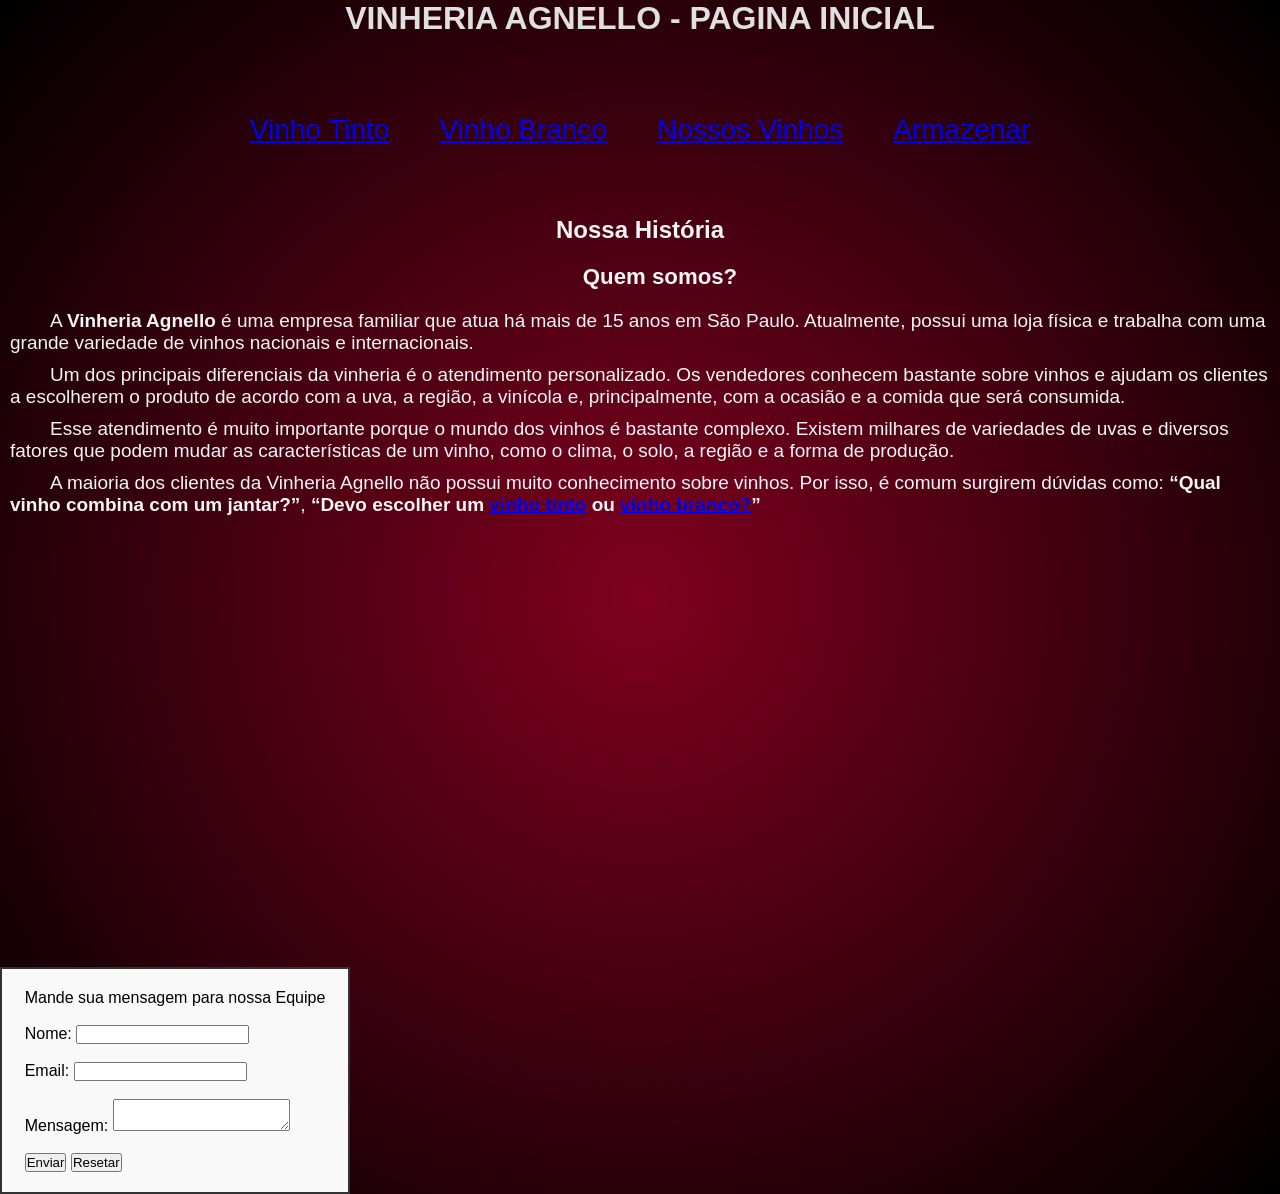
<file: CheckPoint01_FrontEnd_VinheriaAgnello/index.html>
<!DOCTYPE html>
<html lang="pt-br">
<head>
    <meta charset="UTF-8">
    <meta name="viewport" content="width=device-width, initial-scale=1.0">
    <meta name="keywords" content="vinho, vinhos, vinheria, adega, agnello">
    <meta name="description" content="A Vinheria Agnello mostra a sua grande diversidade de vinhos tintos e brancos. O nosso suporte impecável com o consumidor é o que nos deixa conhecidos.">
    <title>Vinheria Agnello</title>
    <link rel="stylesheet" href="src/assets/css/style.css">
    <link rel="stylesheet" href="src/assets/css/efeitos.css">
</head>

<body id="grad">
    <header>
        <h1 class="corTituloPrincipal">Vinheria Agnello - PAGINA INICIAL</h1>
            <nav class="aumentarSubtitulo" id="nav">
                <ul class="ulnavegacao">
                    <li><a href="src/assets/pages/paginaDeVinhosTinto.html">Vinho Tinto</a></li>
                    <li><a href="src/assets/pages/paginaDeVinhosBranco.html">Vinho Branco</a></li>
                    <li><a href="src/assets/pages/paginaDeVinhosDaLoja.html">Nossos Vinhos</a></li>
                    <li><a href="src/assets/pages/paginaDeInformacaoDeArmazenamento.html">Armazenar</a></li>
                </ul>
            </nav>
        </header>
        <h2 style="color: #F5F5F5;">Nossa História</h2>
    <main id="paragrafo" class="aumentarTexto">
        <h3 style="color: #F5F5F5;">Quem somos?</h3>
        <p>A <strong>Vinheria Agnello</strong> é uma empresa familiar que atua há mais de 15 anos em São Paulo. Atualmente, possui uma loja física e trabalha com uma grande variedade de vinhos nacionais e internacionais.</p>
        <p>Um dos principais diferenciais da vinheria é o atendimento personalizado. Os vendedores conhecem bastante sobre vinhos e ajudam os clientes a escolherem o produto de acordo com a uva, a região, a vinícola e, principalmente, com a ocasião e a comida que será consumida.</p>
        <p>Esse atendimento é muito importante porque o mundo dos vinhos é bastante complexo. Existem milhares de variedades de uvas e diversos fatores que podem mudar as características de um vinho, como o clima, o solo, a região e a forma de produção.</p>
        <p>A maioria dos clientes da Vinheria Agnello não possui muito conhecimento sobre vinhos. Por isso, é comum surgirem dúvidas como: <strong>“Qual vinho combina com um jantar?”</strong>, <strong>“Devo escolher um <a href="./src/assets/pages/paginaDeVinhosTinto.html" target="_blank">vinho tinto</a> ou <a href="src/assets/pages/paginaDeVinhosDaLoja.html" target="_blank">vinho branco?</a>”</strong>
        </p>
    </main>
    <div style="display: flex; justify-content: center; margin-top: 100px;">
        <iframe width="560" height="315" src="https://www.youtube.com/embed/hKqUS9Zvnjg?si=fTy4992RnBl24EVe"
                    title="YouTube video player" frameborder="0"
                    allow="accelerometer; autoplay; clipboard-write; encrypted-media; gyroscope; picture-in-picture; web-share"
                    referrerpolicy="strict-origin-when-cross-origin" allowfullscreen></iframe>
                    <br><br>
    </div>
    <br><br>
    <section class="centralizar caixaFormulario">
            <form action="">         
                <legend>Mande sua mensagem para nossa Equipe</legend>
                <br>
                <label for="nome">Nome:</label>
                <input type="text" id="nome" name="nome" required>
                <br><br>
                <label for="email">Email:</label>
                <input type="email" id="email" name="email" required>
                <br><br>
                <label for="mensagem">Mensagem:</label>
                <textarea id="mensagem" name="mensagem" required></textarea>
                <br><br>
                <button type="submit">Enviar</button>
                <button type="reset">Resetar</button>
            </form>
    </section>
    <script src="src/js/script.js"></script>
</body>
</html>
</file>
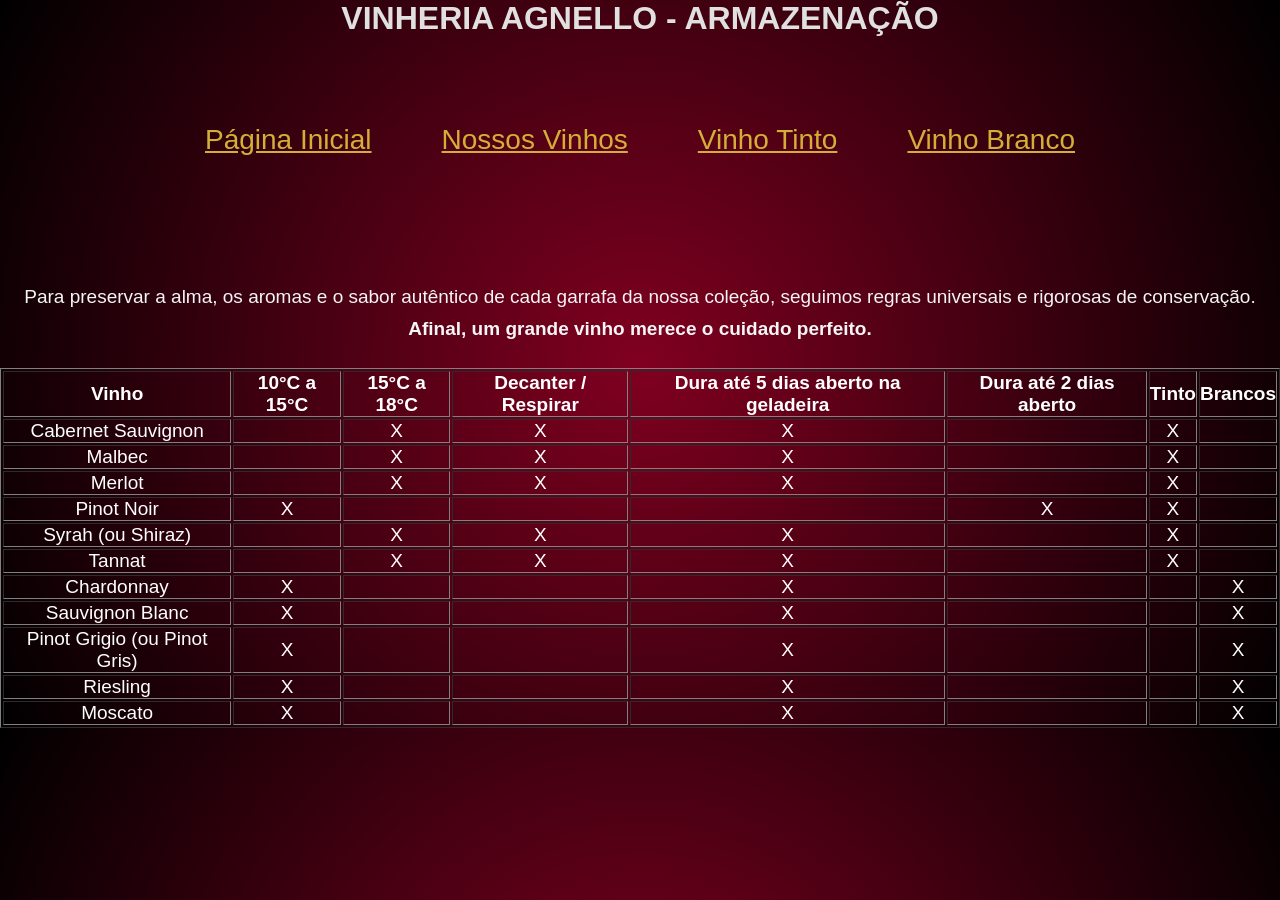
<file: src/assets/pages/paginaDeInformacaoDeArmazenamento.html>
<!-- Aqui vai ser tipo "Como nos Guardamos os nossos vinhos, temperatura tal, como cuidar do seu vinho de acordo se ele é tinto ou branco, e tb se tipo tem alguma diferenca de vinho de tal pais, (eu n sei mas vai q tipo vinho da Africa do Sul tem temperatura diferente tlgd pq eles sao mais pra cima do equador)" -->
 <!DOCTYPE html>
 <html lang="pt-br">
 <head>
    <meta charset="UTF-8">
    <meta name="viewport" content="width=device-width, initial-scale=1.0">
    <meta name="keywords" content="armazenamento, vinho, vinhos, tinto, branco, qualidade">
    <meta name="description" content="O armazenamento da vinheria Agnello é muito elogiado pela sua qualidade e respeito pelo o que o cliente vai consumir. Também ajudamos com informações do nosso armazenamento que você pode usar.">
    <title>Informacoes de armazenamento</title>
    <link rel="stylesheet" href="../css/style.css">
    <link rel="stylesheet" href="../css/efeitos.css">
 </head>
 
 <body id="grad"    >
    <div style="text-align: center;">
    <h1 class="corTituloPrincipal" id="topo">Vinheria Agnello - ARMAZENAÇÃO</h1>
    <nav class="aumentarSubtitulo">
        <ul class="ulnavegacao">
            <li><a href="../../../index.html">Página Inicial</a></li>
            <li><a href="paginaDeVinhosDaLoja.html">Nossos Vinhos</a></li>
            <li><a href="paginaDeVinhosTinto.html">Vinho Tinto</a></li>
            <li><a href="paginaDeVinhosBranco.html">Vinho Branco</a></li>
        </ul>
    </nav>
    <div class="aumentarTexto">
    <p>Para preservar a alma, os aromas e o sabor autêntico de cada garrafa da nossa coleção, seguimos regras universais e rigorosas de conservação.</p>
    <p><strong>Afinal, um grande vinho merece o cuidado perfeito.</strong></p>
    </div>
    </div>
    <br>
    <section class ="centralizar aumentarTexto paragrafo corBranca">
        <table border="1"> <!--  table[border]>tr>th{Cabeçalho $}*3-->
            <tr>
                <th>Vinho</th>
                <th>10°C a 15°C</th>
                <th>15°C a 18°C</th>
                <th>Decanter / Respirar</th>
                <th>Dura até 5 dias aberto na geladeira</th>
                <th>Dura até 2 dias aberto</th>
                <th>Tinto</th>
                <th>Brancos</th>
            </tr>
            <tr>
                <td>Cabernet Sauvignon</td>
                <td></td>
                <td>X</td>
                <td>X</td>
                <td>X</td>
                <td></td>
                <td>X</td>
                <td></td>
            </tr>
            <tr>
                <td>Malbec</td>
                <td></td>
                <td>X</td>
                <td>X</td>
                <td>X</td>
                <td></td>
                <td>X</td>
                <td></td>
            </tr>
            <tr>
                <td>Merlot</td>
                <td></td>
                <td>X</td>
                <td>X</td>
                <td>X</td>
                <td></td>
                <td>X</td>
                <td></td>
            </tr>
            <tr>
                <td>Pinot Noir</td>
                <td>X</td>
                <td></td>
                <td></td>
                <td></td>
                <td>X</td>
                <td>X</td>
                <td></td>
            </tr>
            <tr>
                <td>Syrah (ou Shiraz)</td>
                <td></td>
                <td>X</td>
                <td>X</td>
                <td>X</td>
                <td></td>
                <td>X</td>
                <td></td>
            </tr>
            <tr>
                <td>Tannat</td>
                <td></td>
                <td>X</td>
                <td>X</td>
                <td>X</td>
                <td></td>
                <td>X</td>
                <td></td>
            </tr>
            <tr>
                <td>Chardonnay</td>
                <td>X</td>
                <td></td>
                <td></td>
                <td>X</td>
                <td></td>
                <td></td>
                <td>X</td>
            </tr>
            <tr>
                <td>Sauvignon Blanc</td>
                <td>X</td>
                <td></td>
                <td></td>
                <td>X</td>
                <td></td>
                <td></td>
                <td>X</td>
            </tr>
            <tr>
                <td>Pinot Grigio (ou Pinot Gris)</td>
                <td>X</td>
                <td></td>
                <td></td>
                <td>X</td>
                <td></td>
                <td></td>
                <td>X</td>
            </tr>
            <tr>
                <td>Riesling</td>
                <td>X</td>
                <td></td>
                <td></td>
                <td>X</td>
                <td></td>
                <td></td>
                <td>X</td>
            </tr>
            <tr>
                <td>Moscato</td>
                <td>X</td>
                <td></td>
                <td></td>
                <td>X</td>
                <td></td>
                <td></td>
                <td>X</td>
            </tr>
        </table>
    </section>
 </body>
 </html>
</file>
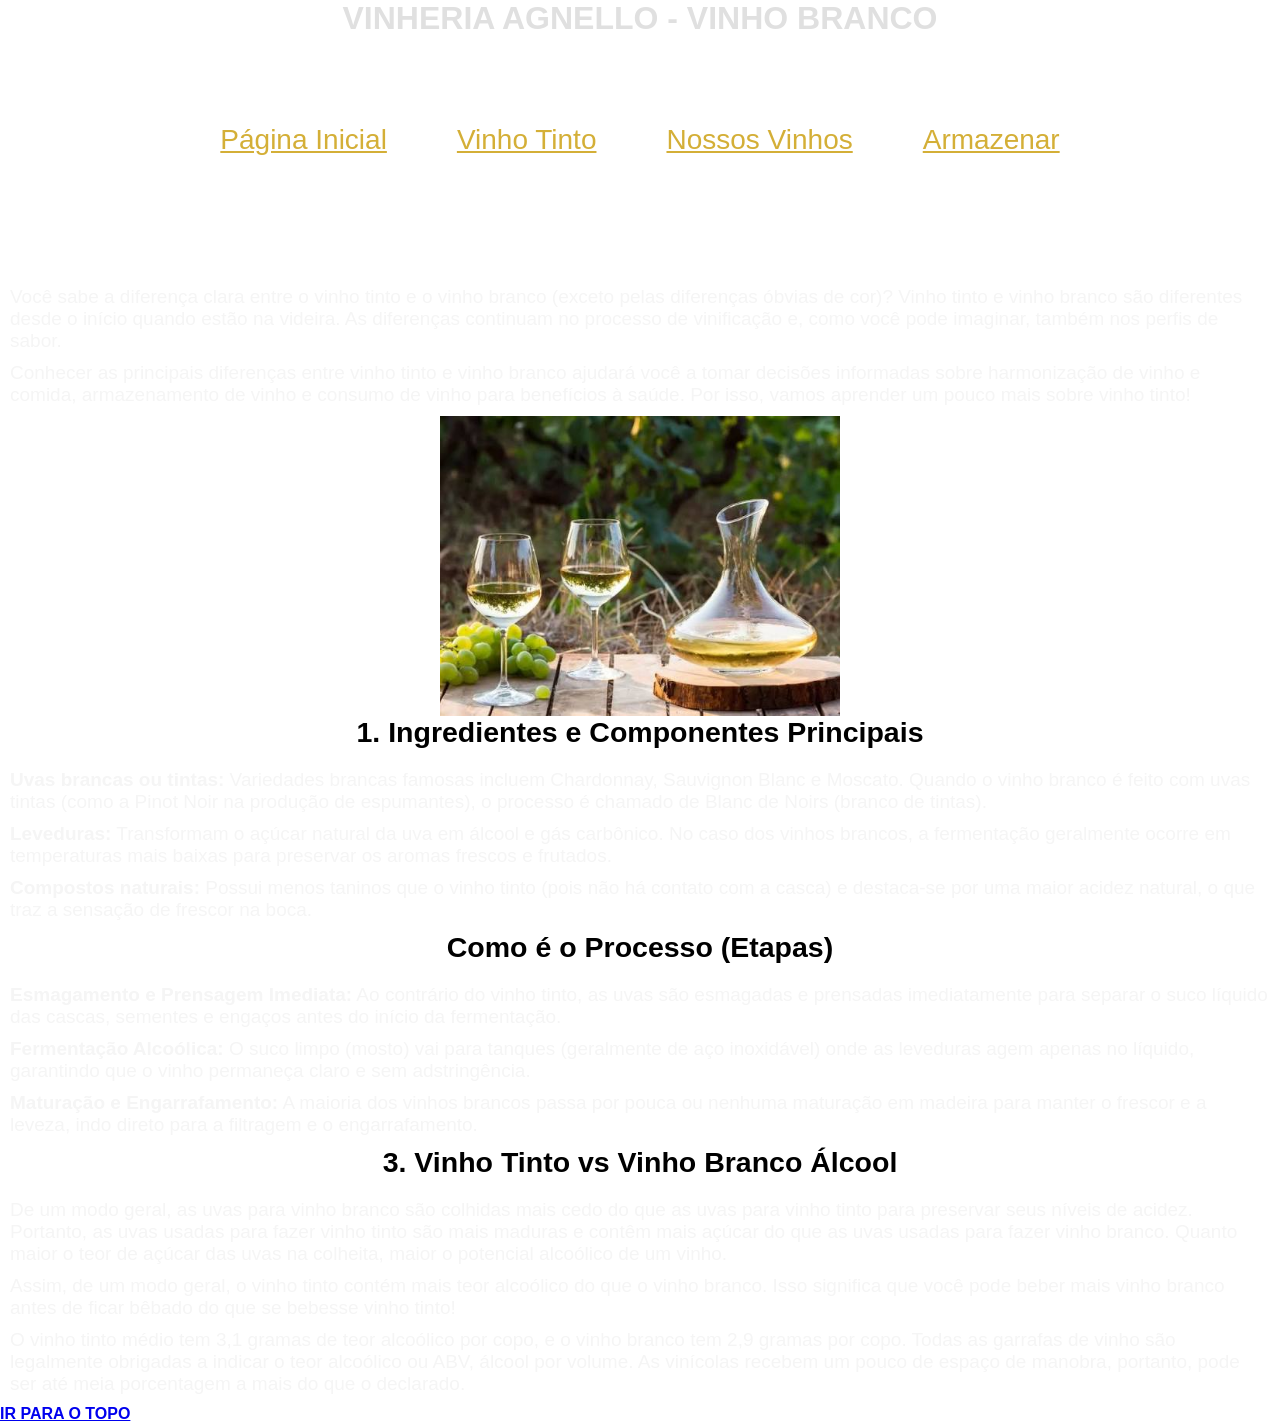
<file: src/assets/pages/paginaDeVinhosBranco.html>
<!DOCTYPE html>
<html lang="pt-br">

<head>
    <meta charset="UTF-8">
    <meta name="viewport" content="width=device-width, initial-scale=1.0">
    <meta name="keywords" content="vinho, branco, vinheria, vinhos, agnello, processo, ingredientes">
    <meta name="description" content="Principais informações dos vinhos brancos da Vinheria Agnello, contendo seus ingredientes, etapas e comparação com os vinhos tintos.">
    <title>Vinheria Agnello Vinho Branco</title>
    <link rel="stylesheet" href="../css/style.css">
</head>

<body>
    <h1 class="corTituloPrincipal" id="topo">Vinheria Agnello - VINHO BRANCO</h1>
    <nav class="aumentarSubtitulo" id="nav">
        <ul class="ulnavegacao">
            <li><a href="../../../index.html">Página Inicial</a></li>
            <li><a href="paginaDeVinhosTinto.html">Vinho Tinto</a></li>
            <li><a href="paginaDeVinhosDaLoja.html">Nossos Vinhos</a></li>
            <li><a href="paginaDeInformacaoDeArmazenamento.html">Armazenar</a></li>

        </ul>
    </nav>
    <section class="aumentarTexto paragrafo">
        <p>Você sabe a diferença clara entre o vinho tinto e o vinho branco (exceto pelas diferenças óbvias de cor)? Vinho tinto e vinho branco são diferentes desde o início quando estão na videira. As diferenças continuam no processo de vinificação e, como você pode imaginar, também nos perfis de sabor.</p>
        <p>Conhecer as principais diferenças entre vinho tinto e vinho branco ajudará você a tomar decisões informadas sobre harmonização de vinho e comida, armazenamento de vinho e consumo de vinho para benefícios à saúde. Por isso, vamos aprender um pouco mais sobre vinho tinto!</p>
        <section class="centralizar"><img src="../imgs/vinhobranco.jpg" alt="Vinhos" width="400px"">
        </section>
        <h2>1. Ingredientes e Componentes Principais</h2>

        <p><strong>Uvas brancas ou tintas:</strong> Variedades brancas famosas incluem Chardonnay, Sauvignon Blanc e Moscato. Quando o vinho branco é feito com uvas tintas (como a Pinot Noir na produção de espumantes), o processo é chamado de Blanc de Noirs (branco de tintas).</p>
        <p><strong>Leveduras:</strong> Transformam o açúcar natural da uva em álcool e gás carbônico. No caso dos vinhos brancos, a fermentação geralmente ocorre em temperaturas mais baixas para preservar os aromas frescos e frutados.</p>
        <p><strong>Compostos naturais:</strong> Possui menos taninos que o vinho tinto (pois não há contato com a casca) e destaca-se por uma maior acidez natural, o que traz a sensação de frescor na boca.</p>
        
        <h2>Como é o Processo (Etapas)</h2>

        <p><strong>Esmagamento e Prensagem Imediata:</strong> Ao contrário do vinho tinto, as uvas são esmagadas e prensadas imediatamente para separar o suco líquido das cascas, sementes e engaços antes do início da fermentação.</p>
        <p><strong>Fermentação Alcoólica:</strong> O suco limpo (mosto) vai para tanques (geralmente de aço inoxidável) onde as leveduras agem apenas no líquido, garantindo que o vinho permaneça claro e sem adstringência.</p>
        <p><strong>Maturação e Engarrafamento:</strong> A maioria dos vinhos brancos passa por pouca ou nenhuma maturação em madeira para manter o frescor e a leveza, indo direto para a filtragem e o engarrafamento.</p>

        <h2>3. Vinho Tinto vs Vinho Branco Álcool</h2>

        <p>De um modo geral, as uvas para vinho branco são colhidas mais cedo do que as uvas para vinho tinto para preservar seus níveis de acidez. Portanto, as uvas usadas para fazer vinho tinto são mais maduras e contêm mais açúcar do que as uvas usadas para fazer vinho branco. Quanto maior o teor de açúcar das uvas na colheita, maior o potencial alcoólico de um vinho.</p>
        <p>Assim, de um modo geral, o vinho tinto contém mais teor alcoólico do que o vinho branco. Isso significa que você pode beber mais vinho branco antes de ficar bêbado do que se bebesse vinho tinto!</p>
        <p>O vinho tinto médio tem 3,1 gramas de teor alcoólico por copo, e o vinho branco tem 2,9 gramas por copo. Todas as garrafas de vinho são legalmente obrigadas a indicar o teor alcoólico ou ABV, álcool por volume. As vinícolas recebem um pouco de espaço de manobra, portanto, pode ser até meia porcentagem a mais do que o declarado.</p>
    </section>
    <footer>
        <a href=" #topo"><strong>IR PARA O TOPO</strong></a> <!--Na mesma pagina-->
    </footer>
</body>
</html>
</file>
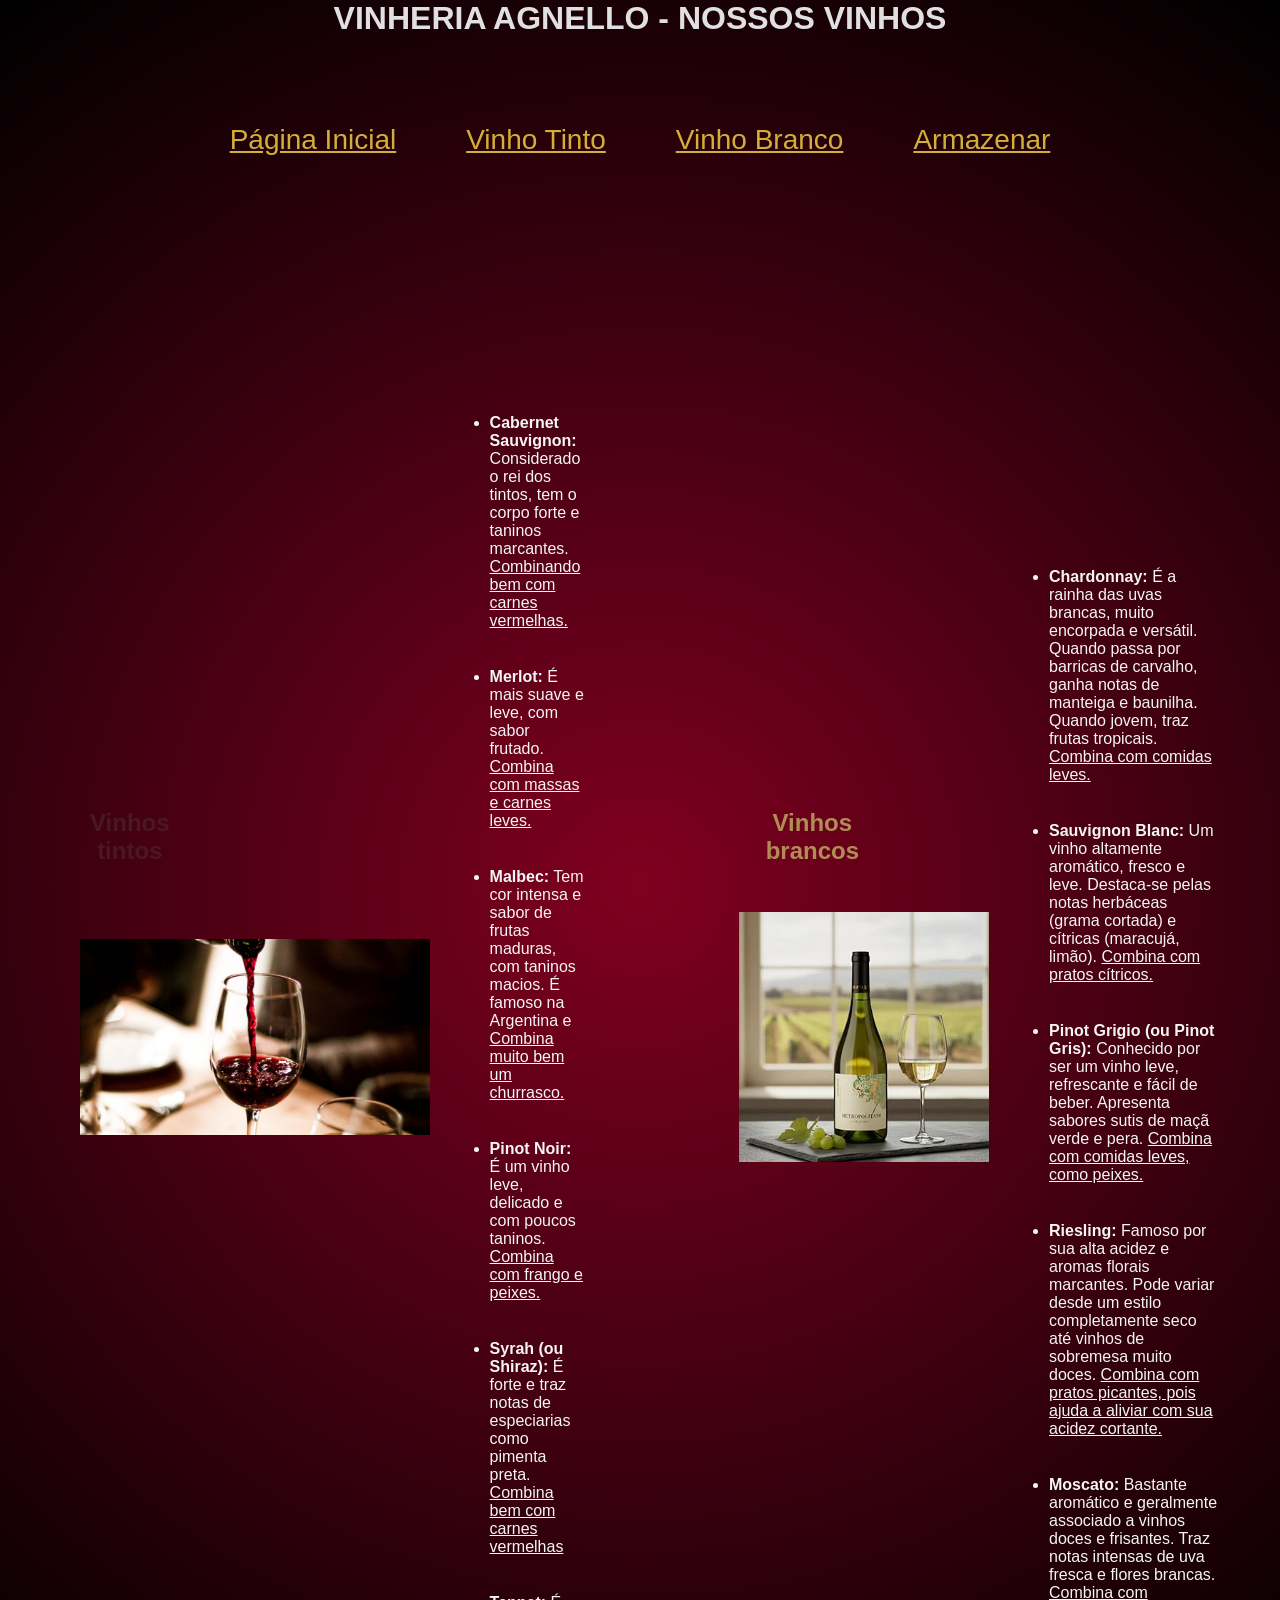
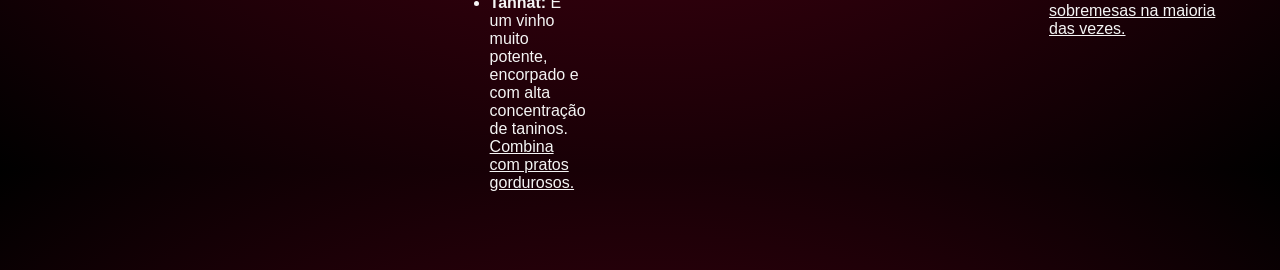
<file: src/assets/pages/paginaDeVinhosDaLoja.html>
<!-- Aqui vai ser onde explicamos o que cada tipo de vinho vai servir para tal ocasião -->

<!DOCTYPE html>
<html lang="pt-br">
<head>
    <meta charset="UTF-8">
    <meta name="viewport" content="width=device-width, initial-scale=1.0">
    <meta name="keywords" content="vinhos, vinheria, loja, tinto, branco, informações, agnello">
    <meta name="description" content="Os principais estilos de vinhos tanto tintos, como brancos que a Vinheria Agnello tem a servir nossos clientes. Contém detalhes de cada um e o que cada um combina!">
    <title>Vinhos da vinheria Agnello</title>
    <link rel="stylesheet" href="../css/style.css">
    <link rel="stylesheet" href="../css/efeitos.css">
    
</head>

<body id="grad">
    <h1 class="corTituloPrincipal" id="topo">Vinheria Agnello - NOSSOS VINHOS</h1>
    <nav class="aumentarSubtitulo">
        <ul class="ulnavegacao">
            <li><a href="../../../index.html">Página Inicial</a></li>
            <li><a href="paginaDeVinhosTinto.html">Vinho Tinto</a></li>
            <li><a href="paginaDeVinhosBranco.html">Vinho Branco</a></li>
            <li><a href="paginaDeInformacaoDeArmazenamento.html">Armazenar</a></li>
        </ul>
    </nav>
    <br>
    <main class="centralizar">
        <h2 class="h2VinhoTinto">Vinhos tintos</h2>
        <img src="../imgs/vinhotinto2.jpg" alt="Vinho tinto" width="350px">
        <ul class="ulVinhosdaLoja">
            <li><strong>Cabernet Sauvignon:</strong> Considerado o rei dos tintos, tem o corpo forte e taninos marcantes. <span class="sublinhado"> Combinando bem com carnes vermelhas.</span> </li>
            <br>
            <li><strong>Merlot:</strong> É mais suave e leve, com sabor frutado. <span class="sublinhado"> Combina com massas e carnes leves.</span> </li>
            <br>
            <li><strong>Malbec:</strong> Tem cor intensa e sabor de frutas maduras, com taninos macios. É famoso na Argentina e <span class="sublinhado"> Combina muito bem um churrasco.</span></li>
            <br>
            <li><strong>Pinot Noir:</strong> É um vinho leve, delicado e com poucos taninos. <span class="sublinhado">Combina com frango e peixes. </span></li>
            <br>
            <li><strong>Syrah (ou Shiraz):</strong> É forte e traz notas de especiarias como pimenta preta. <span class="sublinhado"> Combina bem com carnes vermelhas</span></li>
            <br>
            <li><strong>Tannat:</strong> É um vinho muito potente, encorpado e com alta concentração de taninos. <span class="sublinhado">Combina com pratos gordurosos.</span></li>
            <br>
        </ul>
        <h2 class="h2VinhoBranco">Vinhos brancos</h2>
        <img src="../imgs/vinhobranco2.jpg" alt="Vinho branco" width="250px">
        <ul class="ulVinhosdaLoja">
            <li><strong>Chardonnay:</strong> É a rainha das uvas brancas, muito encorpada e versátil. Quando passa por barricas de carvalho, ganha notas de manteiga e baunilha. Quando jovem, traz frutas tropicais. <span class="sublinhado"> Combina com comidas leves.</span></li>
            <br>
            <li><strong>Sauvignon Blanc:</strong> Um vinho altamente aromático, fresco e leve. Destaca-se pelas notas herbáceas (grama cortada) e cítricas (maracujá, limão). <span class="sublinhado"> Combina com pratos cítricos.</span></li>
            <br>
            <li><strong>Pinot Grigio (ou Pinot Gris):</strong> Conhecido por ser um vinho leve, refrescante e fácil de beber. Apresenta sabores sutis de maçã verde e pera. <span class="sublinhado"> Combina com comidas leves, como peixes.</span></li>
            <br>
            <li><strong>Riesling:</strong> Famoso por sua alta acidez e aromas florais marcantes. Pode variar desde um estilo completamente seco até vinhos de sobremesa muito doces. <span class="sublinhado"> Combina com pratos picantes, pois ajuda a aliviar com sua acidez cortante.</span></li>
            <br>
            <li><strong>Moscato:</strong> Bastante aromático e geralmente associado a vinhos doces e frisantes. Traz notas intensas de uva fresca e flores brancas. <span class="sublinhado">Combina com sobremesas na maioria das vezes.</span></li>
            <br>
        </ul>
    </main>
</body>

</html>
</file>
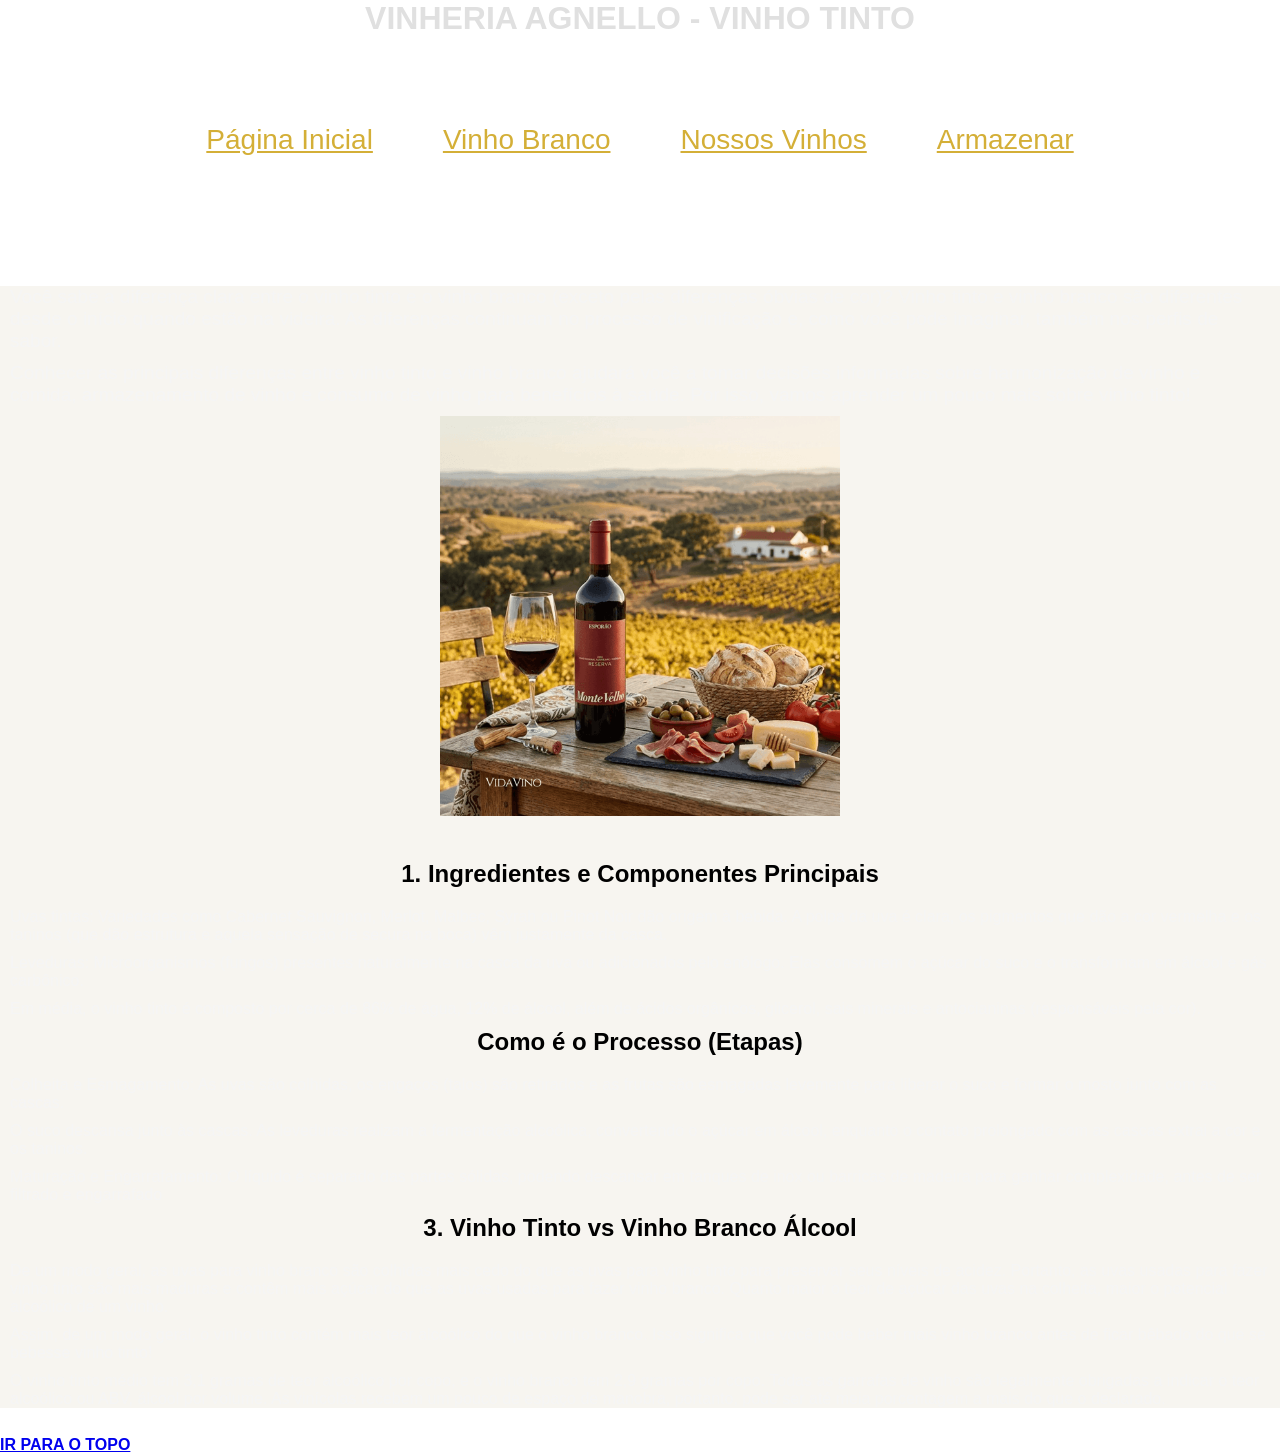
<file: src/assets/pages/paginaDeVinhosTinto.html>
<!DOCTYPE html>
<html lang="pt-br">

<head>
    <meta charset="UTF-8">
    <meta name="viewport" content="width=device-width, initial-scale=1.0">
    <meta name="keywords" content="vinho, tinto, vinheria, vinhos, agnello, processo, ingredientes">
    <meta name="description" content="Principais informações dos vinhos tintos da Vinheria Agnello, contendo seus ingredientes, etapas e comparação com os vinhos brancos.">
    <title>Vinheria Agnello Vinho Tinto</title>
    <link rel="stylesheet" href="../css/style.css">
</head>
<body>
    <h1 class="corTituloPrincipal" id="topo">Vinheria Agnello - VINHO TINTO</h1>
    <nav class="aumentarSubtitulo">
        <ul class="ulnavegacao">
            <li><a href="../../../index.html">Página Inicial</a></li>
            <li><a href="paginaDeVinhosBranco.html">Vinho Branco</a></li>
            <li><a href="paginaDeVinhosDaLoja.html">Nossos Vinhos</a></li>
            <li><a href="paginaDeInformacaoDeArmazenamento.html">Armazenar</a></li>
            
        </ul>
    </nav>
    <main class="fundo">
    <div class="aumentarTexto paragrafo">
        <p>Você sabe a diferença clara entre o vinho tinto e o vinho branco (exceto pelas diferenças óbvias de cor)? Vinho tinto e vinho branco são diferentes desde o início quando estão na videira. As diferenças continuam no processo de vinificação e, como você pode imaginar, também nos perfis de sabor.</p>
        <p>Conhecer as principais diferenças entre vinho tinto e vinho branco ajudará você a tomar decisões informadas sobre harmonização de vinho e comida, armazenamento de vinho e consumo de vinho para benefícios à saúde. Por isso, vamos aprender um pouco mais sobre vinho tinto!</p>
        <section class="centralizar"><img src="../imgs/vinhotinto.png" alt="Vinhos" width="400px""></section>
    <br><br>
    </div>
        <h2>1. Ingredientes e Componentes Principais</h2>

        <p>Uvas tintas: Variedades como Cabernet Sauvignon, Merlot, Malbec, Syrah ou Pinot Noir dão origem à bebida. A polpa da uva é clara, os pigmentos que dão a cor vermelha e os taninos (que dão estrutura e aquela sensação de secura na boca) vêm justamente da casca.</p>
        <p>Leveduras: Microorganismos (fungos) presentes naturalmente na casca da uva ou adicionados pelo enólogo. Elas consomem o açúcar do suco e o transformam em álcool e gás carbônico.</p>
        <p>Em média, o vinho tinto é composto por cerca de 86% de água, 12% de álcool, além de ácidos orgânicos, glicerol, sais minerais e antocianinas (responsáveis pela cor).</p>
        
        <h2>Como é o Processo (Etapas)</h2>

        <p>Colheita e Esmagamento: As uvas são colhidas, os engaços (talos) são retirados e as frutas são esmagadas levemente para liberar o suco e formar o mosto junto com as cascas.</p>
        <p>O suco descansa junto às cascas. As leveduras realizam a fermentação alcoólica, convertendo o açúcar em álcool, enquanto o contato prolongado com as cascas extrai a cor e os taninos.</p>
        <p>Maturação e Engarrafamento: O líquido é separado das partes sólidas, podendo descansar em tanques de inox ou barricas de madeira para ganhar complexidade, antes de ser filtrado e engarrafado</p>

        <h2>3. Vinho Tinto vs Vinho Branco Álcool</h2>

        <p>De um modo geral, as uvas para vinho branco são colhidas mais cedo do que as uvas para vinho tinto para preservar seus níveis de acidez. Portanto, as uvas usadas para fazer vinho tinto são mais maduras e contêm mais açúcar do que as uvas usadas para fazer vinho branco. Quanto maior o teor de açúcar das uvas na colheita, maior o potencial alcoólico de um vinho.</p>
        <p>Assim, de um modo geral, o vinho tinto contém mais teor alcoólico do que o vinho branco. Isso significa que você pode beber mais vinho branco antes de ficar bêbado do que se bebesse vinho tinto!</p>
        <p>O vinho tinto médio tem 3,1 gramas de teor alcoólico por copo, e o vinho branco tem 2,9 gramas por copo. Todas as garrafas de vinho são legalmente obrigadas a indicar o teor alcoólico ou ABV, álcool por volume. As vinícolas recebem um pouco de espaço de manobra, portanto, pode ser até meia porcentagem a mais do que o declarado.</p>
    </main>
    <br>
    <footer>
        <a href=" #topo"><strong>IR PARA O TOPO</strong></a> <!--Na mesma pagina-->
    </footer>
</body>
</html>
</file>
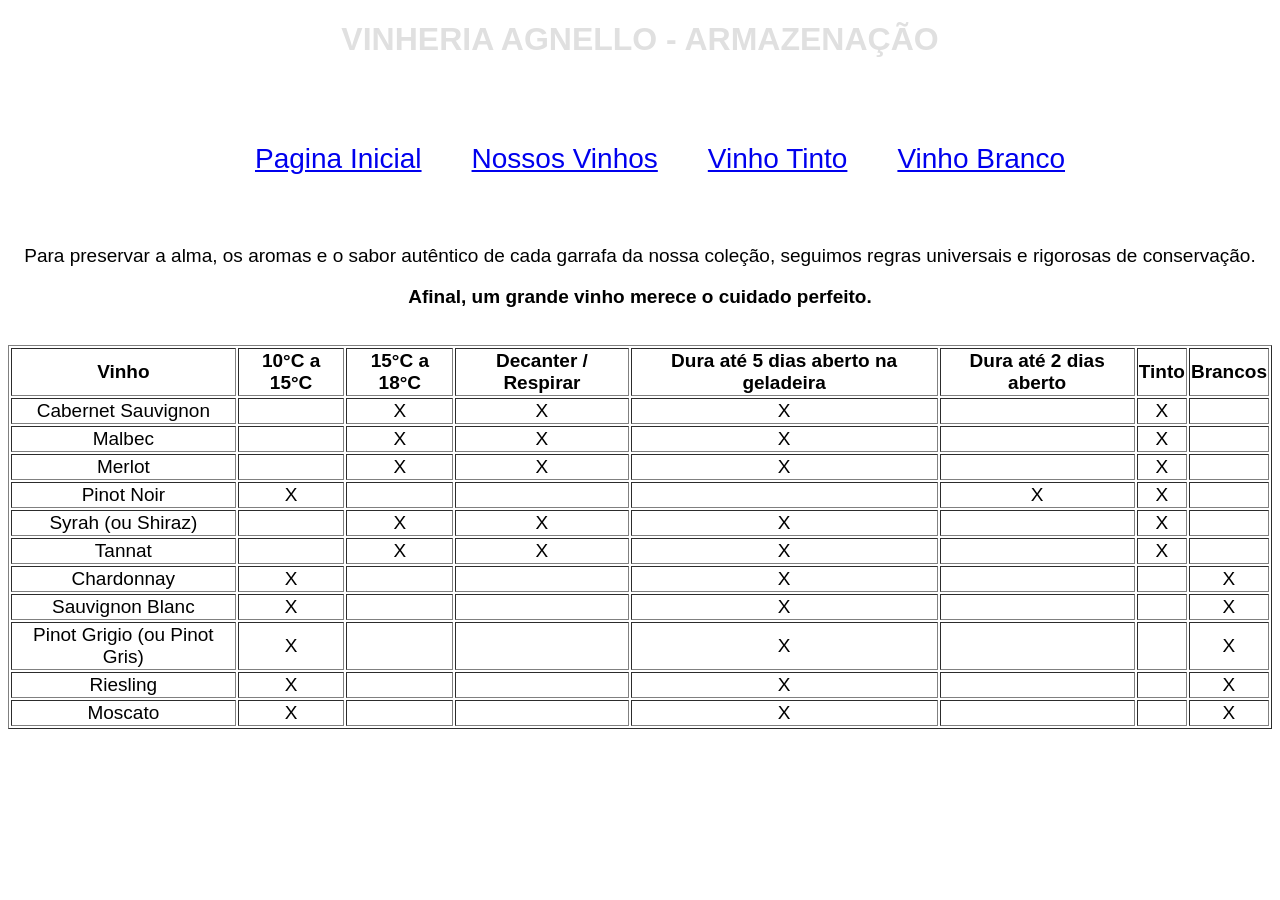
<file: CheckPoint01_FrontEnd_VinheriaAgnello/src/assets/pages/paginaDeInformacaoDeArmazenamento.html>
<!-- Aqui vai ser tipo "Como nos Guardamos os nossos vinhos, temperatura tal, como cuidar do seu vinho de acordo se ele é tinto ou branco, e tb se tipo tem alguma diferenca de vinho de tal pais, (eu n sei mas vai q tipo vinho da Africa do Sul tem temperatura diferente tlgd pq eles sao mais pra cima do equador)" -->
 <!DOCTYPE html>
 <html lang="pt-br">
 <head>
    <meta charset="UTF-8">
    <meta name="viewport" content="width=device-width, initial-scale=1.0">
    <meta name="keywords" content="armazenamento, vinho, vinhos, tinto, branco, qualidade">
    <meta name="description" content="O armazenamento da vinheria Agnello é muito elogiado pela sua qualidade e respeito pelo o que o cliente vai consumir. Também ajudamos com informações do nosso armazenamento que você pode usar.">
    <title>Informacoes de armazenamento</title>
    <link rel="stylesheet" href="../css/style.css">
 </head>
 <body>
    <div style="text-align: center;">
    <h1 class="corTituloPrincipal" id="topo">Vinheria Agnello - ARMAZENAÇÃO</h1>
    <nav class="aumentarSubtitulo">
        <ul class="ulnavegacao">
            <li><a href="../../../index.html">Pagina Inicial</a></li>
            <li><a href="paginaDeVinhosDaLoja.html">Nossos Vinhos</a></li>
            <li><a href="paginaDeVinhosTinto.html">Vinho Tinto</a></li>
            <li><a href="paginaDeVinhosBranco.html">Vinho Branco</a></li>
        </ul>
    </nav>
    <div class="aumentarTexto">
    <p>Para preservar a alma, os aromas e o sabor autêntico de cada garrafa da nossa coleção, seguimos regras universais e rigorosas de conservação.</p>
    <p><strong>Afinal, um grande vinho merece o cuidado perfeito.</strong></p>
    </div>
    </div>
    <br>
    <section class ="centralizar aumentarTexto paragrafo">
        <table border="1"> <!--  table[border]>tr>th{Cabeçalho $}*3-->
            <tr>
                <th>Vinho</th>
                <th>10°C a 15°C</th>
                <th>15°C a 18°C</th>
                <th>Decanter / Respirar</th>
                <th>Dura até 5 dias aberto na geladeira</th>
                <th>Dura até 2 dias aberto</th>
                <th>Tinto</th>
                <th>Brancos</th>
            </tr>
            <tr>
                <td>Cabernet Sauvignon</td>
                <td></td>
                <td>X</td>
                <td>X</td>
                <td>X</td>
                <td></td>
                <td>X</td>
                <td></td>
            </tr>
            <tr>
                <td>Malbec</td>
                <td></td>
                <td>X</td>
                <td>X</td>
                <td>X</td>
                <td></td>
                <td>X</td>
                <td></td>
            </tr>
            <tr>
                <td>Merlot</td>
                <td></td>
                <td>X</td>
                <td>X</td>
                <td>X</td>
                <td></td>
                <td>X</td>
                <td></td>
            </tr>
            <tr>
                <td>Pinot Noir</td>
                <td>X</td>
                <td></td>
                <td></td>
                <td></td>
                <td>X</td>
                <td>X</td>
                <td></td>
            </tr>
            <tr>
                <td>Syrah (ou Shiraz)</td>
                <td></td>
                <td>X</td>
                <td>X</td>
                <td>X</td>
                <td></td>
                <td>X</td>
                <td></td>
            </tr>
            <tr>
                <td>Tannat</td>
                <td></td>
                <td>X</td>
                <td>X</td>
                <td>X</td>
                <td></td>
                <td>X</td>
                <td></td>
            </tr>
            <tr>
                <td>Chardonnay</td>
                <td>X</td>
                <td></td>
                <td></td>
                <td>X</td>
                <td></td>
                <td></td>
                <td>X</td>
            </tr>
            <tr>
                <td>Sauvignon Blanc</td>
                <td>X</td>
                <td></td>
                <td></td>
                <td>X</td>
                <td></td>
                <td></td>
                <td>X</td>
            </tr>
            <tr>
                <td>Pinot Grigio (ou Pinot Gris)</td>
                <td>X</td>
                <td></td>
                <td></td>
                <td>X</td>
                <td></td>
                <td></td>
                <td>X</td>
            </tr>
            <tr>
                <td>Riesling</td>
                <td>X</td>
                <td></td>
                <td></td>
                <td>X</td>
                <td></td>
                <td></td>
                <td>X</td>
            </tr>
            <tr>
                <td>Moscato</td>
                <td>X</td>
                <td></td>
                <td></td>
                <td>X</td>
                <td></td>
                <td></td>
                <td>X</td>
            </tr>
        </table>
    </section>
 </body>
 </html>
</file>
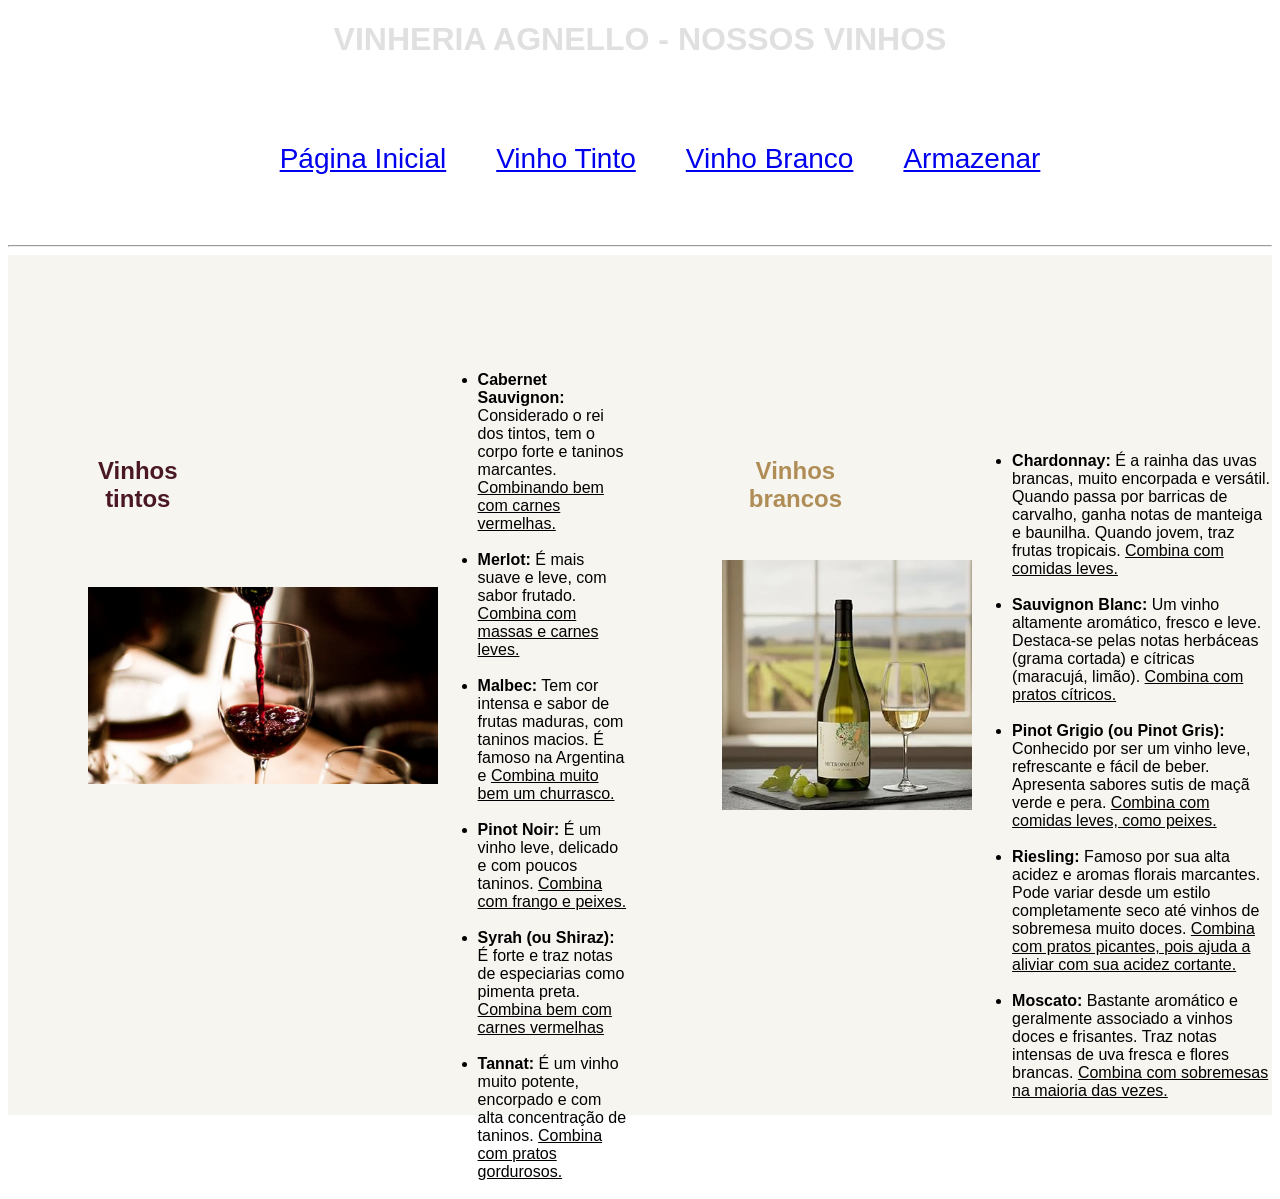
<file: CheckPoint01_FrontEnd_VinheriaAgnello/src/assets/pages/paginaDeVinhosDaLoja.html>
<!-- Aqui vai ser onde explicamos o que cada tipo de vinho vai servir para tal ocasião -->

<!DOCTYPE html>
<html lang="pt-br">
<head>
    <meta charset="UTF-8">
    <meta name="viewport" content="width=device-width, initial-scale=1.0">
    <meta name="keywords" content="vinhos, vinheria, loja, tinto, branco, informações, agnello">
    <meta name="description" content="Os principais estilos de vinhos tanto tintos, como brancos que a Vinheria Agnello tem a servir nossos clientes. Contém detalhes de cada um e o que cada um combina!">
    <title>Vinhos da vinheria Agnello</title>
    <link rel="stylesheet" href="../css/style.css">
</head>

<body>
    <h1 class="corTituloPrincipal" id="topo">Vinheria Agnello - NOSSOS VINHOS</h1>
    <nav class="aumentarSubtitulo">
        <ul class="ulnavegacao">
            <li><a href="../../../index.html">Página Inicial</a></li>
            <li><a href="paginaDeVinhosTinto.html">Vinho Tinto</a></li>
            <li><a href="paginaDeVinhosBranco.html">Vinho Branco</a></li>
            <li><a href="paginaDeInformacaoDeArmazenamento.html">Armazenar</a></li>
        </ul>
    </nav>
    <hr>
    <main class="centralizar fundo">
        <h2 class="h2VinhoTinto">Vinhos tintos</h2>
        <img src="../imgs/vinhotinto2.jpg" alt="Vinho tinto" width="350px">
        <ul class="ulVinhosdaLoja">
            <li><strong>Cabernet Sauvignon:</strong> Considerado o rei dos tintos, tem o corpo forte e taninos marcantes. <span class="sublinhado"> Combinando bem com carnes vermelhas.</span> </li>
            <br>
            <li><strong>Merlot:</strong> É mais suave e leve, com sabor frutado. <span class="sublinhado"> Combina com massas e carnes leves.</span> </li>
            <br>
            <li><strong>Malbec:</strong> Tem cor intensa e sabor de frutas maduras, com taninos macios. É famoso na Argentina e <span class="sublinhado"> Combina muito bem um churrasco.</span></li>
            <br>
            <li><strong>Pinot Noir:</strong> É um vinho leve, delicado e com poucos taninos. <span class="sublinhado">Combina com frango e peixes. </span></li>
            <br>
            <li><strong>Syrah (ou Shiraz):</strong> É forte e traz notas de especiarias como pimenta preta. <span class="sublinhado"> Combina bem com carnes vermelhas</span></li>
            <br>
            <li><strong>Tannat:</strong> É um vinho muito potente, encorpado e com alta concentração de taninos. <span class="sublinhado">Combina com pratos gordurosos.</span></li>
            <br>
        </ul>
        <h2 class="h2VinhoBranco">Vinhos brancos</h2>
        <img src="../imgs/vinhobranco2.jpg" alt="Vinho branco" width="250px">
        <ul class="ulVinhosdaLoja">
            <li><strong>Chardonnay:</strong> É a rainha das uvas brancas, muito encorpada e versátil. Quando passa por barricas de carvalho, ganha notas de manteiga e baunilha. Quando jovem, traz frutas tropicais. <span class="sublinhado"> Combina com comidas leves.</span></li>
            <br>
            <li><strong>Sauvignon Blanc:</strong> Um vinho altamente aromático, fresco e leve. Destaca-se pelas notas herbáceas (grama cortada) e cítricas (maracujá, limão). <span class="sublinhado"> Combina com pratos cítricos.</span></li>
            <br>
            <li><strong>Pinot Grigio (ou Pinot Gris):</strong> Conhecido por ser um vinho leve, refrescante e fácil de beber. Apresenta sabores sutis de maçã verde e pera. <span class="sublinhado"> Combina com comidas leves, como peixes.</span></li>
            <br>
            <li><strong>Riesling:</strong> Famoso por sua alta acidez e aromas florais marcantes. Pode variar desde um estilo completamente seco até vinhos de sobremesa muito doces. <span class="sublinhado"> Combina com pratos picantes, pois ajuda a aliviar com sua acidez cortante.</span></li>
            <br>
            <li><strong>Moscato:</strong> Bastante aromático e geralmente associado a vinhos doces e frisantes. Traz notas intensas de uva fresca e flores brancas. <span class="sublinhado">Combina com sobremesas na maioria das vezes.</span></li>
            <br>
        </ul>
    </main>
</body>

</html>
</file>
<file: CheckPoint01_FrontEnd_VinheriaAgnello/src/assets/css/style.css>
* {
    font-family: Verdana, Geneva, Tahoma, sans-serif;
}

.corTituloPrincipal {
    padding-bottom: 57px;
    text-transform: uppercase;
    color: #E0E0E0;
}

#paragrafo {
    text-indent: 40px;
}

.centralizar {
    display: flex;
    justify-content: center;
    align-items: center;
}

.aumentarSubtitulo {
    font-size: 28px;
}

.aumentarTexto {
    font-size: 19px;
}

.sublinhado {
    text-decoration: underline;
}

.h2VinhoTinto {
    position: relative;
    margin: 0;
    top: -200px;
    left: 90px;
    color: #4A1725;
}

.h2VinhoBranco {
    position: relative;
    margin: 0;
    top: -200px;
    left: 120px;
    color: #B08D57;
}

h1, h2, h3 {
    margin-bottom: 20px;
    text-align: center;
}

.ulVinhosdaLoja {
    position: relative;
    top: 100px;
}

.ulnavegacao {
    display: flex;
    justify-content: center;
    gap: 50px;
    list-style: none;
    margin-bottom: 70px;
}

.footerTopo {
    background-color: #4A1725;
}

.fundo {
    background-color: #F7F5F0;
}

.caixaFormulario {
    border: 2px solid #333333;
    padding: 20px;
    width: 350px;
    background-color: #f9f9f9;
    transition: all 2s
}
table td {
    text-align: center;
    vertical-align: middle;

}
</file>
<file: CheckPoint01_FrontEnd_VinheriaAgnello/src/assets/css/efeitos.css>
* {
    margin: 0;
    padding: 0;
    box-sizing: border-box;
}
#grad {
    background: radial-gradient(circle, #800020, Black);
}
p {
    color: #F5F5F5;
    margin: 10px;
}
.caixaFormulario:hover {
    background-color: cyan;
    width: 450px;
}
</file>
<file: src/assets/css/style.css>
@import 'efeitos.css';

* {
    font-family: Verdana, Geneva, Tahoma, sans-serif;
}

.corTituloPrincipal {
    padding-bottom: 57px;
    text-transform: uppercase;
    color: #E0E0E0;
}

#paragrafo {
    text-indent: 40px;
}

.centralizar {
    display: flex;
    justify-content: center;
    align-items: center;
}

.aumentarSubtitulo {
    font-size: 28px;
}

.aumentarTexto {
    font-size: 19px;
}

.sublinhado {
    text-decoration: underline;
}

.h2VinhoTinto {
    position: relative;
    margin: 0;
    top: -200px;
    left: 90px;
    color: #4A1725;
}

.h2VinhoBranco {
    position: relative;
    margin: 0;
    top: -200px;
    left: 120px;
    color: #B08D57;
}

h1, h2, h3 {
    margin-bottom: 20px;
    text-align: center;
}

.ulVinhosdaLoja {
    position: relative;
    top: 100px;
}

.ulnavegacao {
    display: flex;
    justify-content: center;
    gap: 50px;
    list-style: none;
    margin-bottom: 70px;
}

.footerTopo {
    background-color: #4A1725;
}

.fundo {
    background-color: #F7F5F0;
}
table td {
    text-align: center;
    vertical-align: middle;

}
.ulnavegacao a {
    color: #D4AF37;}

.corBranca {
    color: white;
}

.corDourada {
    color: #D4AF37;
}
::selection {
    background-color: #D4AF37;
    color: #000000;
}
</file>
<file: src/assets/css/efeitos.css>
* {
    margin: 0;
    padding: 0;
    box-sizing: border-box;
}
#grad {
    background: radial-gradient(circle, #800020, Black);
}
p, br, li {
    color: #F5F5F5;
    margin: 10px;
}
ul {
    padding-left: 50px;
    padding-right: 50px;
    padding-bottom: 50px;
}
.caixaFormulario {
    background-color: #3b0a14; 
    padding: 20px;
    border-radius: 8px;
    width: 400px;
    transition: all 0.3s ease; 
}
.caixaFormulario:hover {
    background-color: #D4AF37;
    width: 450px;
    transform: scale(1.05);
}
.FL::first-letter {
    font-size: 4rem;
    color: #D4AF37;
    font-family:'Trebuchet MS', 'Lucida Sans Unicode', 'Lucida Grande', 'Lucida Sans', Arial, sans-serif;
    padding: 6px;
}
input:focus, textarea:focus {
    outline: none; 
    border: 2px solid #D4AF37;
    background-color: #33ff00; 
    box-shadow: 0 0 8px #D4AF37; 
    transition: all 0.3s ease; 
}
@keyframes carregarSite {
    0% {
        opacity: 0;
        visibility: hidden;
        transform: translateY(-30px);
    }
    50% {
        opacity: 0.5;
    }
    100% {
        opacity: 1;
        visibility: visible;
        transform: translateY(0);
    }
}
body {
    animation-name: carregarSite;
    animation-duration: 1.5s;
    animation-timing-function: ease-out;
    animation-fill-mode: forwards;
}
input:checked {
    width: 30px;
}
/* so pra salvar */
</file>
